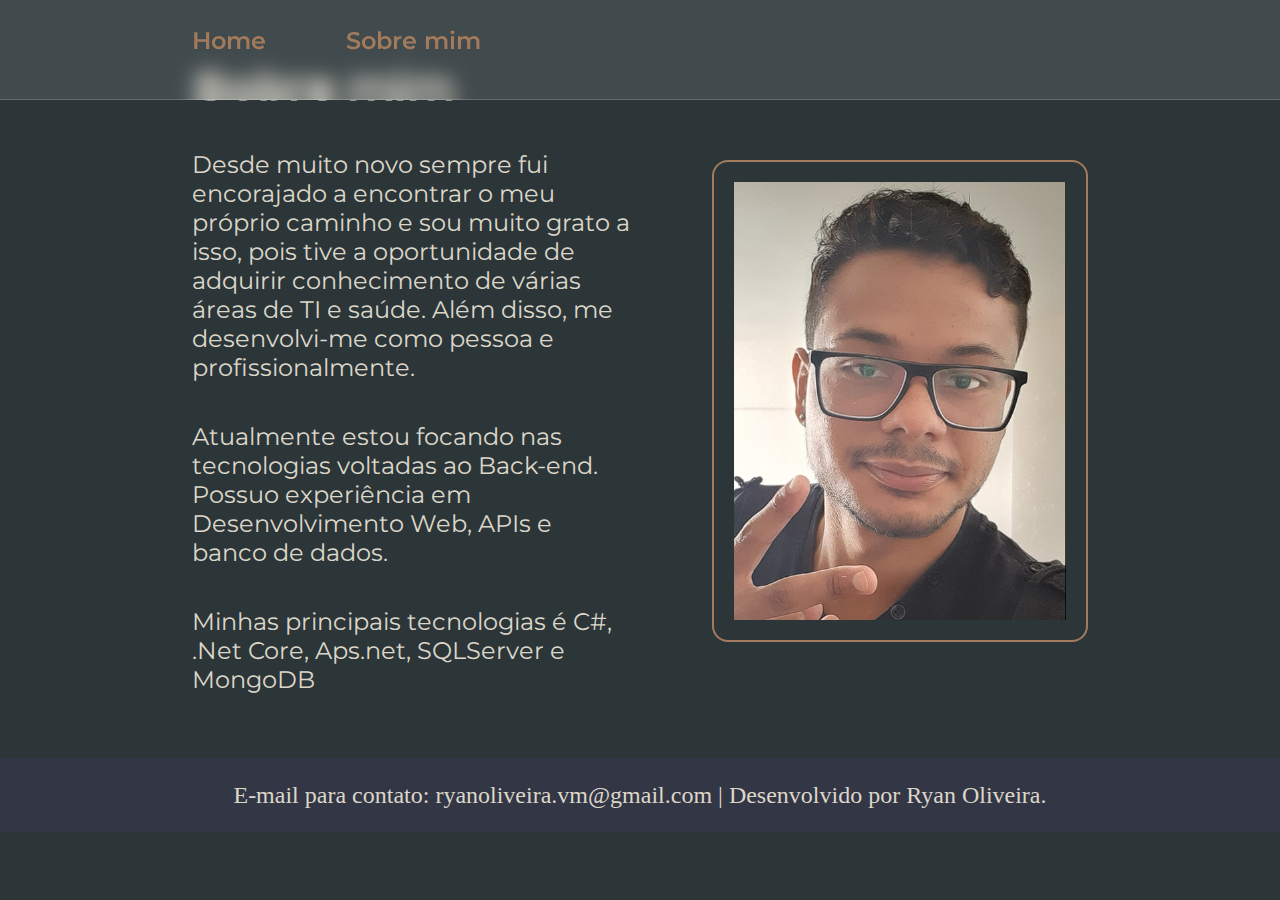
<file: about.html>
<!DOCTYPE html>
<html lang="pt-br">
<head>
    <meta charset="UTF-8">
    <meta http-equiv="X-AU-Compatible" content="IE=edge">
    <meta name="viewport" content="width=device-width, initial-scale=1.0">

    <title>Sobre mim</title>

    <link
            rel="icon"
            type="image/x-icon"
            href="./assets/imagem4.png"
        />

    <link rel="stylesheet" href="./style/style.css">
</head>
<body>
    <header class="cabeçalho">

        <nav class="cabecalho__menu">
            <a class="cabecalho__menu_link" href="index.html">Home</a>
            <a class="cabecalho__menu_link" href="about.html">Sobre mim</a>
        </nav>

    </header>
    <main class="apresentacao">
        <section class="apresentacao__conteudo">
                <h1 class="apresentacao__conteudo__titulo">Sobre mim</h1>

                <p class="apresentacao__conteudo__texto">Desde muito novo sempre fui encorajado a encontrar o meu próprio caminho e sou muito grato a isso, pois tive a oportunidade de adquirir conhecimento de várias áreas de TI e saúde. Além disso, me desenvolvi-me como pessoa e profissionalmente.</p>

                <p class="apresentacao__conteudo__texto"> Atualmente estou focando nas tecnologias voltadas ao Back-end. Possuo experiência em Desenvolvimento Web, APIs e banco de dados.</p>

                <P class="apresentacao__conteudo__texto">Minhas principais tecnologias é C#, .Net Core, Aps.net, SQLServer e MongoDB </P>
        </section>
        <img class ="foto-ryan" src="./assets/imagem4.png" alt="Foto do Ryan Oliveira">
    </main>
    <footer class="rodape">
        <p>E-mail para contato: ryanoliveira.vm@gmail.com | Desenvolvido por Ryan Oliveira.</p>
    </footer>
</body>
</html>
</file>
<file: style/style.css>
@import url('https://fonts.googleapis.com/css2?family=Krona+One&display=swap');
@import url('https://fonts.googleapis.com/css2?family=Krona+One&family=Montserrat:wght@200&display=swap');
@import url('https://fonts.googleapis.com/css2?family=Montserrat:wght@600&display=swap');

:root {
    --cor-primaria: #2C3639;
    --cor-secundaria: #DCD7C9;
    --cor-terciaria: #A27B5C;
    --cor-hover: #3F4E4F;

    --font-primaria: 'Montserrat', sans-serif;
    --font-secundaria: 'Krona One', sans-serif;
}

* {
    margin: 0;
    padding: 0;
}


html {
    scroll-behavior: smooth;
}

body {
    /* height: 100vh; */
    box-sizing: border-box;
    background-color: var(--cor-primaria);
    color: var(--cor-secundaria)
}

.cabeçalho {
    padding: 2% 0% 0% 15%;
    position: fixed;
    width: 100%;
    height: 100px;
    box-sizing: border-box;
    background: rgba(255, 255, 255, .10);
    border-bottom: 1px solid #ffffff30;
    backdrop-filter: blur(10px);
    z-index: 1;
}

.cabecalho__menu {
    display: flex;
    gap: 80px;
    /*justify-content: center;*/
    /*align-items: center;*/

}

.cabecalho__menu_link{
    font-family: var(--font-primaria);
    font-size: 1.5rem;
    font-weight: 600;
    color: var(--cor-terciaria);
    text-decoration: none;
}

.apresentacao {
    padding: 5% 15%;
    display: flex;
    align-items: center;
    justify-content: space-between;
    gap: 82px;
}

.apresentacao__conteudo {
    width: 50%;
    display: flex;
    flex-direction: column;
    gap: 40px;
}

.apresentacao__conteudo__titulo {
    font-size: 2.25rem;
    font-family: var(--font-secundaria);
}

.titulo-destaque {
    color: var(--cor-terciaria);
}

.apresentacao__conteudo__texto {
    font-size: 1.5rem;
    font-family: var(--font-primaria);
}

.apresentacao__links_subtitulo {
    font-family: var(--font-secundaria);
    font-weight: 400;
    font-size: 1.5rem;
}

.apresentacao__conteudo__links {
    display: flex;
    flex-direction: column;
    justify-content: space-between;
    align-items: center;
    gap: 32px;
}

.apresentacao__links_navegacao {
    border: 2px solid var(--cor-terciaria);
    display: flex;
    justify-content: center;
    flex-direction: row-reverse;
    gap: 16px;
    /* background-color: #22D4FD; */
    width: 50%;
    text-align: center;
    border-radius: 8px;
    font-size: 1.5rem;
    padding: 21.5px 0;
    text-decoration: none;
    font-weight: 600;
    color: var(--cor-secundaria);
    font-family: var(--font-primaria);
}

.apresentacao__links_navegacao:hover {
    background-color: var(--cor-hover)
}

.foto-ryan {
    width: 37%;
    margin-top: 5%;
    border-radius: 16px;
    border: 2px solid var(--cor-terciaria);
    padding: 20px;
}

.rodape {
    padding: 23.5px;
    color: var(--cor-secundaria);
    background-color:#323645;
    text-align: center;
    font-family: var(--cor-secundaria);
    font-size: 1.5rem;
    font-weight: 300;
}

@media (max-width: 1200px) {
    .cabeçalho {
        padding: 10%;
    }

    .cabecalho__menu {
        justify-content: center;
    }

    .apresentacao {
        flex-direction: column-reverse;
        padding: 5%;
    }

    .apresentacao__conteudo {
        width: auto;
    }
}
</file>
